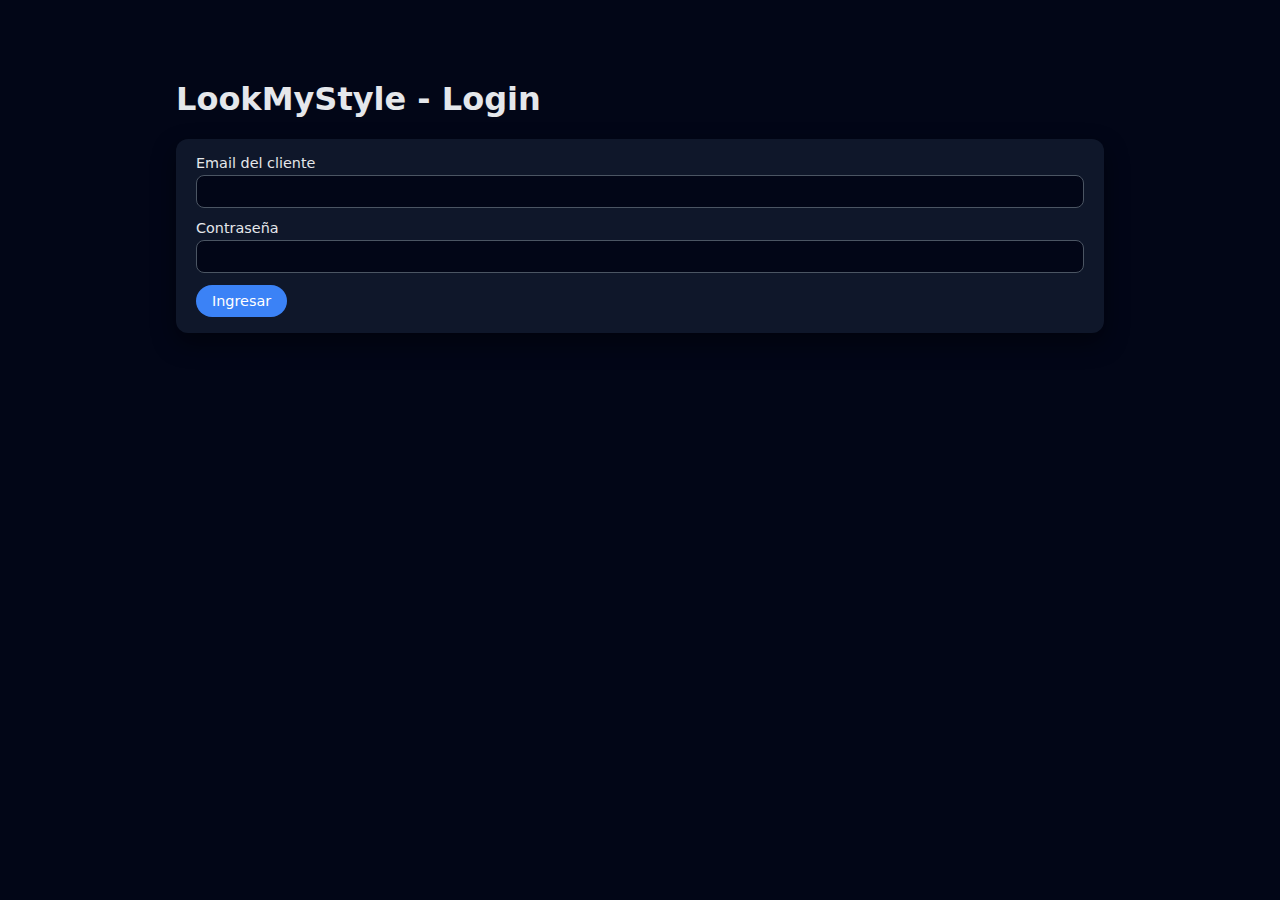
<file: index.html>
<!DOCTYPE html>
<html lang="es">
<head>
  <meta charset="UTF-8" />
  <title>LookMyStyle - Login</title>
  <link rel="stylesheet" href="css/styles.css" />
</head>
<body>
  <div class="container">
    <h1>LookMyStyle - Login</h1>

    <form id="loginForm" class="card">
      <div class="form-group">
        <label for="email">Email del cliente</label>
        <input type="email" id="email" name="email" required />
      </div>

      <div class="form-group">
        <label for="password">Contraseña</label>
        <input type="password" id="password" name="password" required />
      </div>

      <button type="submit" class="btn btn-primary">Ingresar</button>
    </form>

    <div id="loginMessage" class="message"></div>
  </div>

  <script src="js/api.js"></script>
  <script src="js/auth.js"></script>
</body>
</html>
</file>
<file: css/styles.css>
* {
  box-sizing: border-box;
  font-family: system-ui, -apple-system, BlinkMacSystemFont, "Segoe UI", sans-serif;
}

body {
  margin: 0;
  background: #020617;
  color: #e5e7eb;
}

.container {
  max-width: 960px;
  margin: 80px auto 40px auto;
  padding: 0 16px;
}

h1, h2 {
  margin-top: 0;
}

.card {
  background: #0f172a;
  border-radius: 12px;
  padding: 16px 20px;
  margin-bottom: 20px;
  box-shadow: 0 10px 25px rgba(0, 0, 0, 0.45);
}

.form-group {
  margin-bottom: 12px;
}

.form-group label {
  display: block;
  margin-bottom: 4px;
  font-size: 0.9rem;
}

.form-group input,
.form-group textarea {
  width: 100%;
  padding: 8px 10px;
  border-radius: 8px;
  border: 1px solid #4b5563;
  background: #020617;
  color: #e5e7eb;
}

.form-inline {
  display: flex;
  gap: 8px;
  align-items: center;
  flex-wrap: wrap;
}

.form-inline input {
  flex: 1;
  min-width: 120px;
}

.btn {
  border: none;
  border-radius: 9999px;
  padding: 8px 16px;
  cursor: pointer;
  font-size: 0.9rem;
}

.btn-primary {
  background: #3b82f6;
  color: white;
}

.btn-secondary {
  background: #6b7280;
  color: white;
}

.btn-danger {
  background: #ef4444;
  color: white;
}

.btn + .btn {
  margin-left: 4px;
}

.message {
  margin-top: 12px;
  font-size: 0.85rem;
}

.message.error {
  color: #fca5a5;
}

.message.success {
  color: #bbf7d0;
}

.hidden {
  display: none !important;
}

table {
  width: 100%;
  border-collapse: collapse;
  margin-top: 10px;
}

thead {
  background: #020617;
}

th, td {
  border-bottom: 1px solid #1f2937;
  padding: 8px 10px;
  font-size: 0.9rem;
}

.topbar {
  position: fixed;
  top: 0;
  left: 0;
  right: 0;
  height: 56px;
  background: #020617;
  display: flex;
  align-items: center;
  justify-content: space-between;
  padding: 0 16px;
  box-shadow: 0 4px 12px rgba(0, 0, 0, 0.7);
  z-index: 10;
}

#userInfo {
  font-size: 0.85rem;
  color: #9ca3af;
}

.small {
  font-size: 0.8rem;
  color: #9ca3af;
}

.tabs {
  display: flex;
  gap: 8px;
  margin-bottom: 16px;
  border-bottom: 1px solid #1f2937;
}

.tab-button {
  background: transparent;
  border: none;
  border-bottom: 2px solid transparent;
  padding: 8px 14px;
  cursor: pointer;
  font-size: 0.9rem;
  color: #9ca3af;
}

.tab-button.active {
  color: #e5e7eb;
  border-bottom-color: #3b82f6;
  font-weight: 600;
}

.panel {
  display: none;
}

.panel-active {
  display: block;
}
</file>
